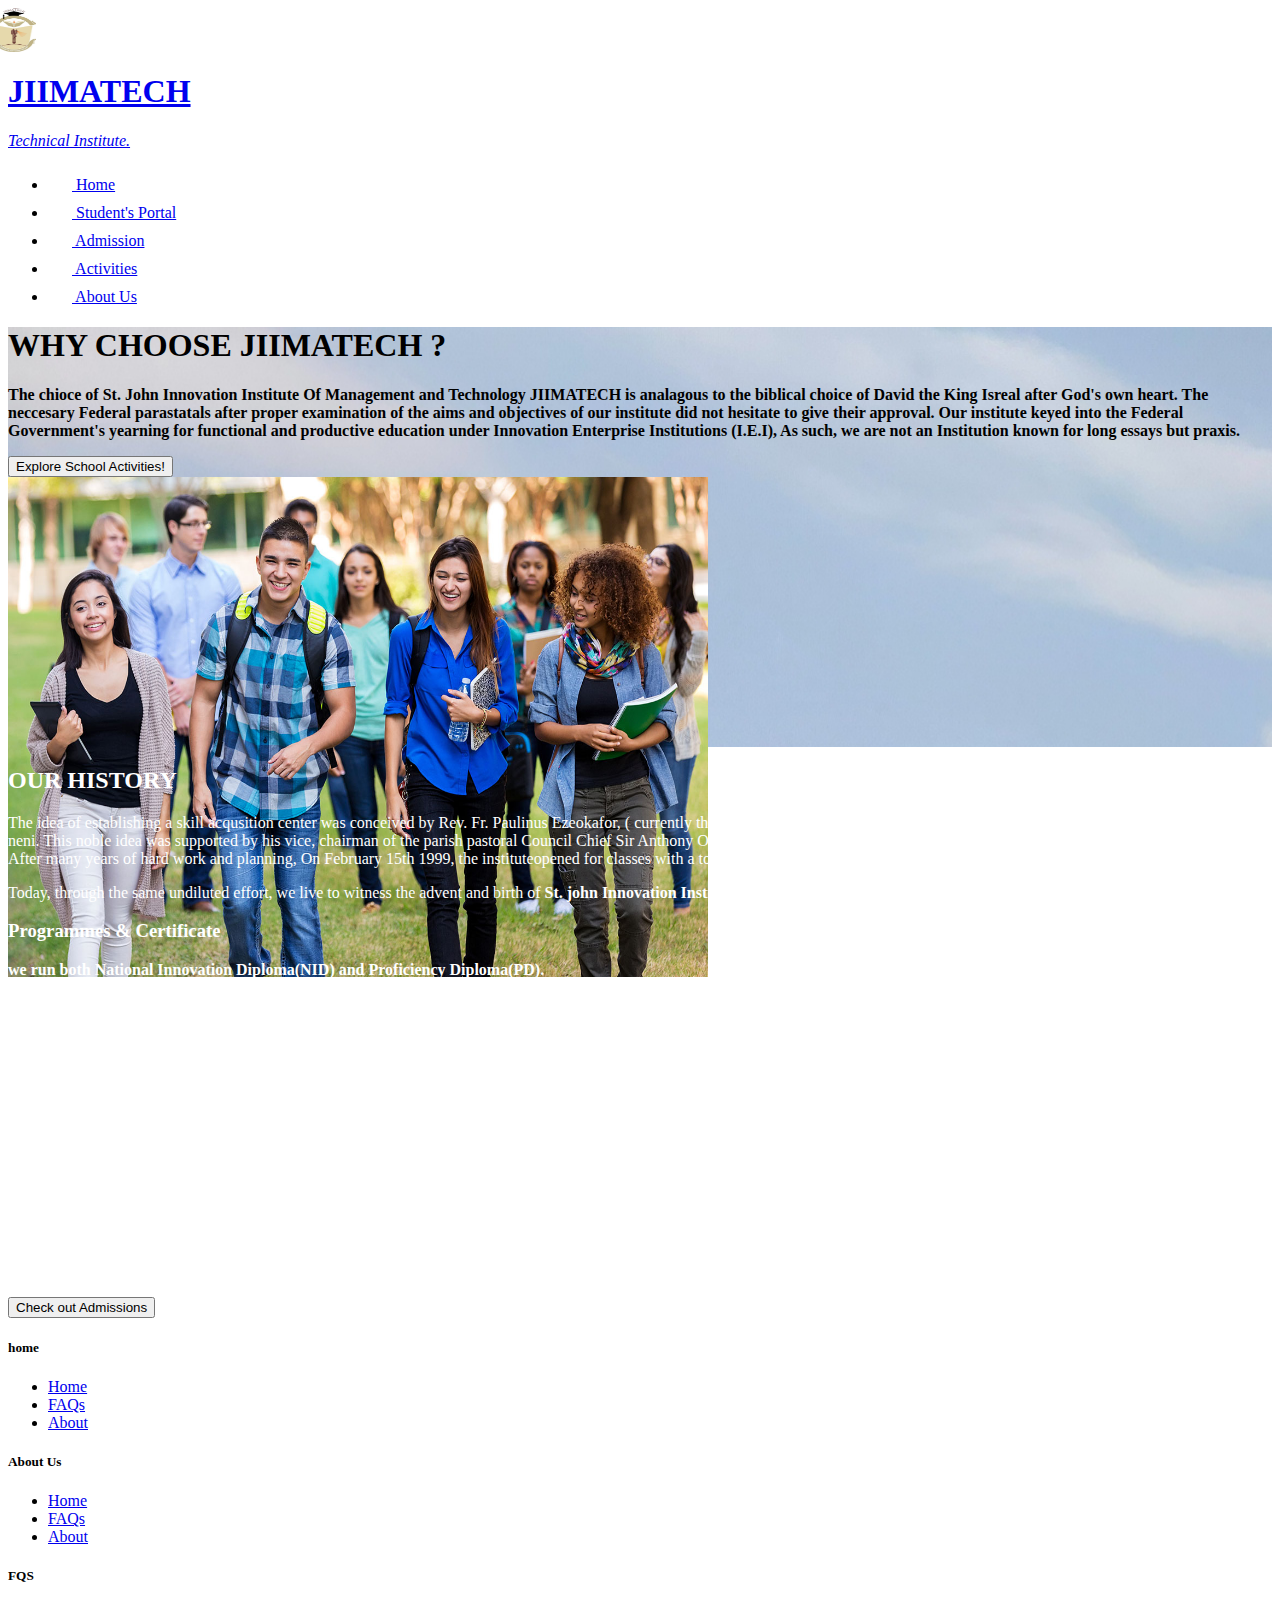
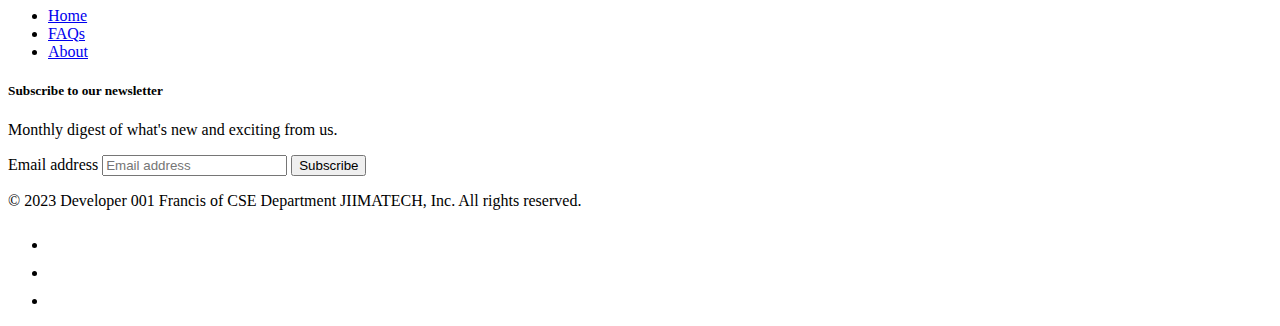
<file: about.html>
<html lang="en">
<head>
    <meta charset="UTF-8">
    <meta name="viewport" content="width=device-width, initial-scale=1.0">
    <title>About Jiimatech</title>
    <link rel="icon" href="favicon.ico" type="image/x-icon">
    <link rel="stylesheet" href="CSS/about.css">
    <link href="https://cdn.jsdelivr.net/npm/bootstrap@5.3.0/dist/css/bootstrap.min.css" rel="stylesheet" 
    integrity="sha384-9ndCyUaIbzAi2FUVXJi0CjmCapSmO7SnpJef0486qhLnuZ2cdeRhO02iuK6FUUVM" crossorigin="anonymous">
</head>
<body>
  
    <div class="px-3 py-2 text-bg-dark border-bottom">
        <div class="container">
          <div class="d-flex flex-wrap align-items-center justify-content-center justify-content-lg-start">
            <a href="/" class="d-flex align-items-center my-2 my-lg-0 me-lg-auto text-white text-decoration-none">
              <!-- <svg class="bi me-2" width="40" height="32" role="img" aria-label="Bootstrap"><use xlink:href="#bootstrap"></use></svg> -->
              <img src="img/logoJ.jpg" alt="" width="44" height="44" id="logo">
              <h1>JIIMATECH</h1> <i><p>Technical Institute.</p></i>
            </a>
    
            <ul class="nav col-12 col-lg-auto my-2 justify-content-center my-md-0 text-small">
              <li>
                <a href="index.html" class="nav-link text-white">
                  <svg class="bi d-block mx-auto mb-1" width="24" height="24"><use xlink:href="#home"></use></svg>
                  Home
                </a>
              </li>
             
              <li>
                <a href="stdportal.html" class="nav-link text-white">
                  <svg class="bi d-block mx-auto mb-1" width="24" height="24"><use xlink:href="#table"></use></svg>
                  Student's Portal
                </a>
              </li>
              <li>
                <a href="admission.html" class="nav-link text-white">
                  <svg class="bi d-block mx-auto mb-1" width="24" height="24"><use xlink:href="#grid"></use></svg>
                  Admission
                </a>
              </li>
              <li>
                <a href="activitis.html" class="nav-link text-white">
                  <svg class="bi d-block mx-auto mb-1" width="24" height="24"><use xlink:href="#people-circle"></use></svg>
                  Activities
                </a>
              </li>
              <li>
                  <a href="about.html" class="nav-link text-white">
                    <svg class="bi d-block mx-auto mb-1" width="24" height="24"><use xlink:href="#people-circle"></use></svg>
                    About Us
                  </a>
                </li>
            </ul>
          </div>
        </div>
      </div>
      <div class="why">
        <div class="px-4 pt-5 my-5 text-center border-bottom">
          <h1 class="display-4 fw-bold text-body-emphasis">WHY CHOOSE JIIMATECH ?</h1>
          <div class="col-lg-6 mx-auto">
            <p class="lead mb-4"> <b>The chioce of St. John Innovation Institute Of Management and Technology JIIMATECH is analagous 
              to the biblical choice of David the King Isreal after God's own heart. The neccesary Federal parastatals after proper 
              examination of the aims and objectives of our institute did not hesitate to give their approval. Our institute keyed 
              into the Federal Government's yearning for functional and productive education under Innovation Enterprise Institutions (I.E.I),
              As such, we are not an Institution known for long essays but praxis.</b> 
          </p>
            <div class="d-grid gap-2 d-sm-flex justify-content-sm-center mb-5">
              <a href="activitis.html"><button type="button" class="btn btn-primary btn-lg px-4 me-sm-3">Explore School Activities!</button></a>
          </div>
          </div>
          <div class="overflow-hidden" style="max-height: 30vh;">
            <div class="container px-5">
              <img src="img/students.jpg" alt="jiimatech image" width="700" height="500" loading="lazy">
            </div>
          </div>
        </div>  
      </div>
      
      <div class="hist">
        <div class="px-4 pt-5 my-5 text-center border-bottom">
          <h2 class="display-4 fw-bold text-body-white">OUR HISTORY</h2>
              <p class="lead mb-4">The idea of establishing a skill acqusition center was conceived by Rev. Fr. Paulinus Ezeokafor, (
                currently the catholic bishop of Awka Diocese) then the parish Priest of St. John's catholic church neni. This noble 
                idea was supported by his vice, chairman of the parish pastoral Council Chief Sir Anthony Obiagbaoso Enukeme(KSJ), and 
                the entire parish pastoral council. <br>
                After many years of hard work and planning, On February 15th 1999, the instituteopened for classes with a total number of (96)
                student's and (6) teachers as pioner instructors. <p>
                  Today, through the same undiluted effort, we live to witness the advent and birth of <strong>St. john Innovation Institute Of
                    Management and Technology, (JIIMATECH). To God be the Glory.
                  </strong>
                </p>
              </p> 
          </div>  
      </div>
      
      <div class="pro">
        <div class="px-4 pt-5 my-5 text-center border-bottom">
          <h3 class="display-4 fw-bold text-body-white">Programmes & Certificate</h3>
              <p class="lead mb-4">
                <strong>we run both National Innovation Diploma(NID) and Proficiency Diploma(PD).</strong><br>
                <ul>
                 <h2><strong>OUR Programmes</strong></h2> 
                  <strong>
                    <li>Computer Software Engineering Departmen. (CSE)</li>
                    <li>Hospitality, Tourism & Cathering Services (HTS)</li>
                    <li>Fashion Design Merchandise (FDM)</li>
                    <li>Cosmetology & Beauty Therapy</li>
                  </strong>
                </ul>
              </p>
        </div>
      </div>
     
      <div class="admin">
        <div class="px-4 pt-5 my-5 text-center border-bottom">
          <h2 class="display-4 fw-bold text-body-white">ADMISSIONS</h2>
              <p class="lead mb-4">
                <div class="container my-5">
                  <div class="position-relative p-5 text-center text-muted bg-body ">
                    <h1 class="text-body-emphasis">Apply For Admission!!</h1>
                    <p class="col-lg-6 mx-auto mb-4">
                     <strong>Admissions into an of our programmes National Innovation Diploma(NID) or Proficiency Diploma(PD) is Open to any Lover
                      of knowledge, Innovation and self development. Click "check out Admissions" for more information.</strong> 
                    </p>
                   <a href="admission.html"><button class="btn btn-primary px-5 mb-5" type="button">
                    Check out Admissions
                  </button></a> 
                  </div>
                </div>
              </p>
        </div>
      </div>
     
      <div class="ftt">
        <div class="container">
          <footer class="py-5">
            <div class="row">
              <div class="col-6 col-md-2 mb-3">
                <h5>home</h5>
                <ul class="nav flex-column">
                  <li class="nav-item mb-2"><a href="#" class="nav-link p-0 text-body-secondary">Home</a></li>
                  <li class="nav-item mb-2"><a href="#" class="nav-link p-0 text-body-secondary">FAQs</a></li>
                  <li class="nav-item mb-2"><a href="#" class="nav-link p-0 text-body-secondary">About</a></li>
                </ul>
              </div>
        
              <div class="col-6 col-md-2 mb-3">
                <h5>About Us</h5>
                <ul class="nav flex-column">
                  <li class="nav-item mb-2"><a href="#" class="nav-link p-0 text-body-secondary">Home</a></li>
                  <li class="nav-item mb-2"><a href="#" class="nav-link p-0 text-body-secondary">FAQs</a></li>
                  <li class="nav-item mb-2"><a href="#" class="nav-link p-0 text-body-secondary">About</a></li>
                </ul>
              </div>
        
              <div class="col-6 col-md-2 mb-3">
                <h5>FQS</h5>
                <ul class="nav flex-column">
                  <li class="nav-item mb-2"><a href="#" class="nav-link p-0 text-body-secondary">Home</a></li>
                  <li class="nav-item mb-2"><a href="#" class="nav-link p-0 text-body-secondary">FAQs</a></li>
                  <li class="nav-item mb-2"><a href="#" class="nav-link p-0 text-body-secondary">About</a></li>
                </ul>
              </div>
        
              <div class="col-md-5 offset-md-1 mb-3">
                <form>
                  <h5>Subscribe to our newsletter</h5>
                  <p>Monthly digest of what's new and exciting from us.</p>
                  <div class="d-flex flex-column flex-sm-row w-100 gap-2">
                    <label for="newsletter1" class="visually-hidden">Email address</label>
                    <input id="newsletter1" type="text" class="form-control" placeholder="Email address">
                    <button class="btn btn-primary" type="button">Subscribe</button>
                  </div>
                </form>
              </div>
            </div>
        
            <div class="d-flex flex-column flex-sm-row justify-content-between py-4 my-4 border-top">
              <p>© 2023 Developer 001 Francis of CSE Department JIIMATECH, Inc. All rights reserved.</p>
              <ul class="list-unstyled d-flex">
                <li class="ms-3"><a class="link-body-emphasis" href="#"><svg class="bi" width="24" height="24"><use xlink:href="#twitter"></use></svg></a></li>
                <li class="ms-3"><a class="link-body-emphasis" href="#"><svg class="bi" width="24" height="24"><use xlink:href="#instagram"></use></svg></a></li>
                <li class="ms-3"><a class="link-body-emphasis" href="#"><svg class="bi" width="24" height="24"><use xlink:href="#facebook"></use></svg></a></li>
              </ul>
            </div>
          </footer>
        </div>  
      </div>
    <script src="https://cdn.jsdelivr.net/npm/bootstrap@5.3.0/dist/js/bootstrap.bundle.min.js" 
      integrity="sha384-geWF76RCwLtnZ8qwWowPQNguL3RmwHVBC9FhGdlKrxdiJJigb/j/68SIy3Te4Bkz" crossorigin="anonymous"></script>
</body>
</html>
</file>
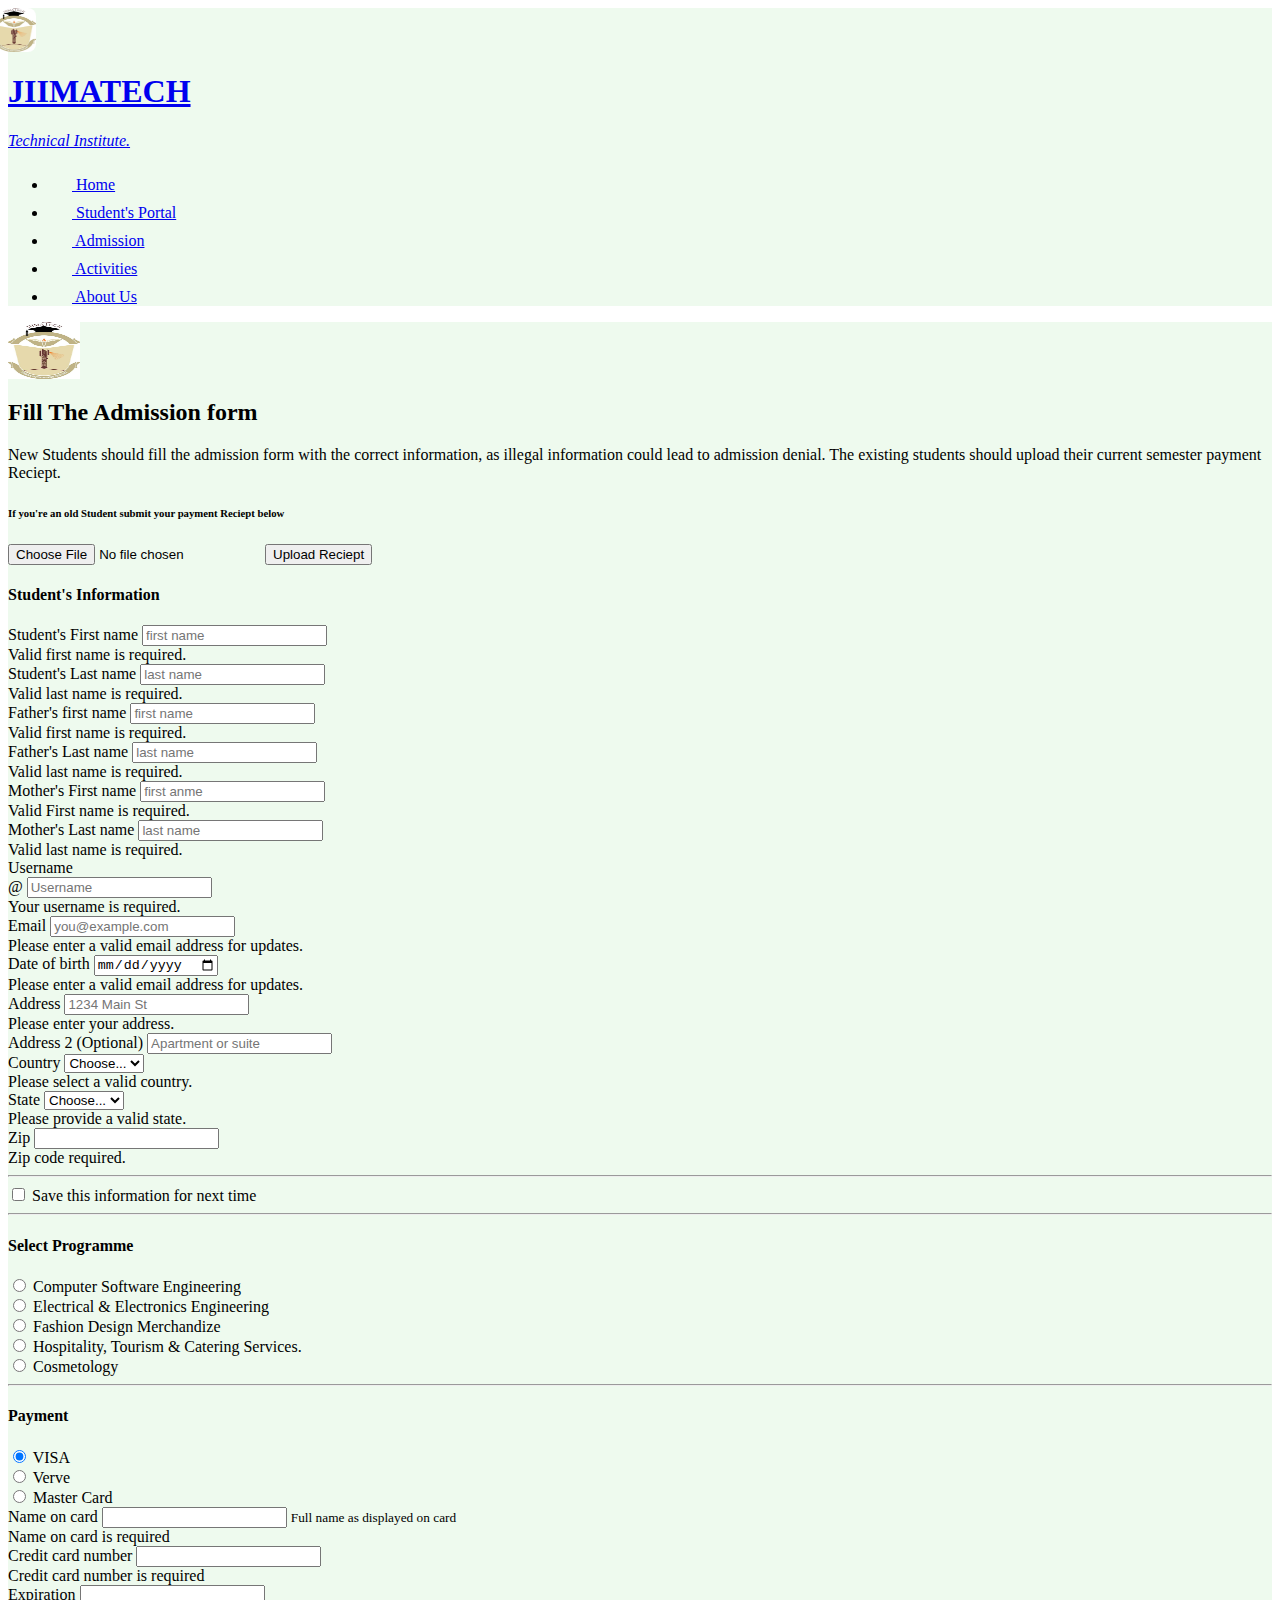
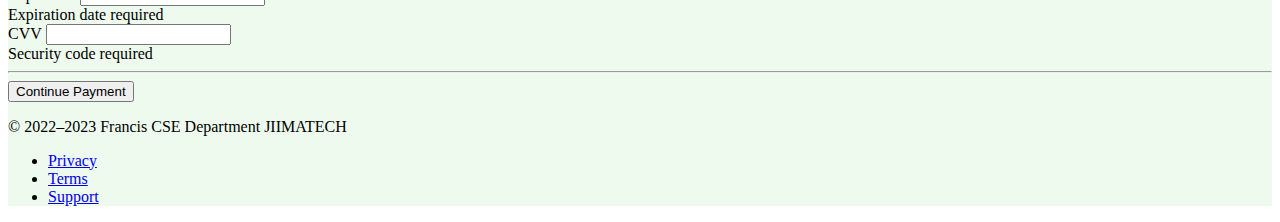
<file: admission.html>
<html lang="en">
<head>
    <meta charset="UTF-8">
    <meta name="viewport" content="width=device-width, initial-scale=1.0">
    <title>Admission</title>
    <link rel="icon" href="favicon.ico" type="image/x-icon">
    <link rel="stylesheet" href="CSS/admission.css">
    <link href="https://cdn.jsdelivr.net/npm/bootstrap@5.3.0/dist/css/bootstrap.min.css" rel="stylesheet" 
    integrity="sha384-9ndCyUaIbzAi2FUVXJi0CjmCapSmO7SnpJef0486qhLnuZ2cdeRhO02iuK6FUUVM" crossorigin="anonymous">
</head>
<body>
    <div class="px-3 py-2 text-bg-dark border-bottom">
        <div class="container">
          <div class="d-flex flex-wrap align-items-center justify-content-center justify-content-lg-start">
            <a href="/" class="d-flex align-items-center my-2 my-lg-0 me-lg-auto text-white text-decoration-none">
              <!-- <svg class="bi me-2" width="40" height="32" role="img" aria-label="Bootstrap"><use xlink:href="#bootstrap"></use></svg> -->
              <img src="img/logoJ.jpg" alt="" width="44" height="44" id="logo">
              <h1>JIIMATECH</h1> <i><p>Technical Institute.</p></i>
            </a>
  
            <ul class="nav col-12 col-lg-auto my-2 justify-content-center my-md-0 text-small">
              <li>
                <a href="index.html" class="nav-link text-white">
                  <svg class="bi d-block mx-auto mb-1" width="24" height="24"><use xlink:href="#home"></use></svg>
                  Home
                </a>
              </li>
             
              <li>
                <a href="stdportal.html" class="nav-link text-white">
                  <svg class="bi d-block mx-auto mb-1" width="24" height="24"><use xlink:href="#table"></use></svg>
                  Student's Portal
                </a>
              </li>
              <li>
                <a href="admission.html" class="nav-link text-white">
                  <svg class="bi d-block mx-auto mb-1" width="24" height="24"><use xlink:href="#grid"></use></svg>
                  Admission
                </a>
              </li>
              <li>
                <a href="activitis.html" class="nav-link text-white">
                  <svg class="bi d-block mx-auto mb-1" width="24" height="24"><use xlink:href="#people-circle"></use></svg>
                  Activities
                </a>
              </li>
              <li>
                  <a href="about.html" class="nav-link text-white">
                    <svg class="bi d-block mx-auto mb-1" width="24" height="24"><use xlink:href="#people-circle"></use></svg>
                    About Us
                  </a>
                </li>
            </ul>
          </div>
        </div>
      </div>
     <div class="container">
        <main>
          <div class="py-5 text-center">
            <img class="d-block mx-auto mb-4" src="img/logoJ.jpg" alt="" width="72" height="57">
            <h2>Fill The Admission form</h2>
            <p class="lead">New Students should fill the admission form with the correct information, as illegal information
              could lead to admission denial. The existing students should upload their current semester payment Reciept.</p>
          </div>
          
      
          <div class="mydiv">
            <div class="col-md-5 col-lg-4 order-md-last">
              <h6 class="d-flex justify-content-between align-items-center mb-3">
                <span class="text-dark">If you're an old Student submit your payment Reciept below</span>
              </h6>
                    
              <form class="card p-2">
                <div class="input-group">
                  <input type="file" class="form-control" placeholder="Upload Reciept">
                  <button type="submit" class="btn btn-secondary">Upload Reciept</button>
                </div>
              </form>
            </div>
            <div class="col-md-7 col-lg-8">
              <h4 class="mb-3">Student's Information</h4>
              <form class="needs-validation" novalidate="">
                <div class="row g-3">
                  <div class="col-sm-6">
                    <label for="firstName" class="form-label">Student's First name</label>
                    <input type="text" class="form-control" id="firstName" placeholder="first name" value="" required="">
                    <div class="invalid-feedback">
                      Valid first name is required.
                    </div>
                  </div>
      
                  <div class="col-sm-6">
                    <label for="lastName" class="form-label">Student's Last name</label>
                    <input type="text" class="form-control" id="lastName" placeholder="last name" value="" required="">
                    <div class="invalid-feedback">
                      Valid last name is required.
                    </div>
                  </div>

                  <div class="col-sm-6">
                    <label for="lastName" class="form-label">Father's first name</label>
                    <input type="text" class="form-control" id="lastName" placeholder="first name" value="" required="">
                    <div class="invalid-feedback">
                      Valid first name is required.
                    </div>
                  </div>
                  
                  <div class="col-sm-6">
                    <label for="lastName" class="form-label">Father's Last name</label>
                    <input type="text" class="form-control" id="lastName" placeholder="last name" value="" required="">
                    <div class="invalid-feedback">
                      Valid last name is required.
                    </div>
                  </div>
                  
                  <div class="col-sm-6">
                    <label for="lastName" class="form-label">Mother's First name</label>
                    <input type="text" class="form-control" id="lastName" placeholder="first anme" value="" required="">
                    <div class="invalid-feedback">
                      Valid First name is required.
                    </div>
                  </div>

                  <div class="col-sm-6">
                    <label for="lastName" class="form-label">Mother's Last name</label>
                    <input type="text" class="form-control" id="lastName" placeholder="last name" value="" required="">
                    <div class="invalid-feedback">
                      Valid last name is required.
                    </div>
                  </div>

                  <div class="col-12">
                    <label for="username" class="form-label">Username</label>
                    <div class="input-group has-validation">
                      <span class="input-group-text">@</span>
                      <input type="text" class="form-control" id="username" placeholder="Username" required="">
                    <div class="invalid-feedback">
                        Your username is required.
                      </div>
                    </div>
                  </div>
      
                  <div class="col-12">
                    <label for="email" class="form-label">Email </label>
                    <input type="email" class="form-control" id="email" placeholder="you@example.com">
                    <div class="invalid-feedback">
                      Please enter a valid email address for updates.
                    </div>
                  </div>
                  
                  <div class="col-12">
                    <label for="email" class="form-label">Date of birth</label>
                    <input type="date" class="form-control" id="date" placeholder="">
                    <div class="invalid-feedback">
                      Please enter a valid email address for updates.
                    </div>
                  </div>

                 <div class="col-12">
                    <label for="address" class="form-label">Address</label>
                    <input type="text" class="form-control" id="address" placeholder="1234 Main St" required="">
                    <div class="invalid-feedback">
                      Please enter your address.
                    </div>
                  </div>
      
                  <div class="col-12">
                    <label for="address2" class="form-label">Address 2 <span class="text-body-secondary">(Optional)</span></label>
                    <input type="text" class="form-control" id="address2" placeholder="Apartment or suite">
                  </div>
      
                  <div class="col-md-5">
                    <label for="country" class="form-label">Country</label>
                    <select class="form-select" id="country" required="">
                      <option value="">Choose...</option>
                      <option>Nigeria</option>
                    </select>
                    <div class="invalid-feedback">
                      Please select a valid country.
                    </div>
                  </div>
      
                  <div class="col-md-4">
                    <label for="state" class="form-label">State</label>
                    <select class="form-select" id="state" required="">
                      <option value="">Choose...</option>
                      <option>Anambra</option>
                    </select>
                    <div class="invalid-feedback">
                      Please provide a valid state.
                    </div>
                  </div>
      
                  <div class="col-md-3">
                    <label for="zip" class="form-label">Zip</label>
                    <input type="text" class="form-control" id="zip" placeholder="" required="">
                    <div class="invalid-feedback">
                      Zip code required.
                    </div>
                  </div>
                </div>
      
                <hr class="my-4">
                            
                <div class="form-check">
                  <input type="checkbox" class="form-check-input" id="save-info">
                  <label class="form-check-label" for="save-info">Save this information for next time</label>
                </div>
      
                <hr class="my-4">
      
                <h4 class="mb-3">Select Programme</h4>
      
                <div class="my-3">
                  <div class="form-check">
                    <input id="credit" name="paymentMethod" type="radio" class="form-check-input" checked="" required="">
                    <label class="form-check-label" for="credit">Computer Software Engineering</label>
                  </div>
                  <div class="form-check">
                    <input id="debit" name="paymentMethod" type="radio" class="form-check-input" required="">
                    <label class="form-check-label" for="debit">Electrical & Electronics Engineering</label>
                  </div>
                  <div class="form-check">
                    <input id="paypal" name="paymentMethod" type="radio" class="form-check-input" required="">
                    <label class="form-check-label" for="paypal">Fashion Design Merchandize</label>
                  </div>
                  <div class="form-check">
                    <input id="paypal" name="paymentMethod" type="radio" class="form-check-input" required="">
                    <label class="form-check-label" for="paypal">Hospitality, Tourism & Catering Services.</label>
                  </div>
                  <div class="form-check">
                    <input id="paypal" name="paymentMethod" type="radio" class="form-check-input" required="">
                    <label class="form-check-label" for="paypal">Cosmetology</label>
                  </div>
                </div>
                <hr class="my-4">
      
                <h4 class="mb-3">Payment</h4>
      
                <div class="my-3">
                  <div class="form-check">
                    <input id="credit" name="paymentMethod" type="radio" class="form-check-input" checked="" required="">
                    <label class="form-check-label" for="credit">VISA</label>
                  </div>
                  <div class="form-check">
                    <input id="debit" name="paymentMethod" type="radio" class="form-check-input" required="">
                    <label class="form-check-label" for="debit">Verve</label>
                  </div>
                  <div class="form-check">
                    <input id="paypal" name="paymentMethod" type="radio" class="form-check-input" required="">
                    <label class="form-check-label" for="paypal">Master Card</label>
                  </div>
                </div>
      
                <div class="row gy-3">
                  <div class="col-md-6">
                    <label for="cc-name" class="form-label">Name on card</label>
                    <input type="text" class="form-control" id="cc-name" placeholder="" required="">
                    <small class="text-body-secondary">Full name as displayed on card</small>
                    <div class="invalid-feedback">
                      Name on card is required
                    </div>
                  </div>
      
                  <div class="col-md-6">
                    <label for="cc-number" class="form-label">Credit card number</label>
                    <input type="text" class="form-control" id="cc-number" placeholder="" required="">
                    <div class="invalid-feedback">
                      Credit card number is required
                    </div>
                  </div>
      
                  <div class="col-md-3">
                    <label for="cc-expiration" class="form-label">Expiration</label>
                    <input type="text" class="form-control" id="cc-expiration" placeholder="" required="">
                    <div class="invalid-feedback">
                      Expiration date required
                    </div>
                  </div>
      
                  <div class="col-md-3">
                    <label for="cc-cvv" class="form-label">CVV</label>
                    <input type="text" class="form-control" id="cc-cvv" placeholder="" required="">
                    <div class="invalid-feedback">
                      Security code required
                    </div>
                  </div>
                </div>
      
                <hr class="my-4">
      
                <button class="w-100 btn btn-primary btn-lg" type="submit">Continue Payment</button>
              </form>
            </div>
          </div>
        </main>
      
        <footer class="my-5 pt-5 text-body-secondary text-center text-small">
          <p class="mb-1">© 2022–2023 Francis CSE Department JIIMATECH</p>
          <ul class="list-inline">
            <li class="list-inline-item"><a href="#">Privacy</a></li>
            <li class="list-inline-item"><a href="#">Terms</a></li>
            <li class="list-inline-item"><a href="#">Support</a></li>
          </ul>
        </footer>
      </div>
          </div>
            
      <script src="https://cdn.jsdelivr.net/npm/bootstrap@5.3.0/dist/js/bootstrap.bundle.min.js" 
      integrity="sha384-geWF76RCwLtnZ8qwWowPQNguL3RmwHVBC9FhGdlKrxdiJJigb/j/68SIy3Te4Bkz" crossorigin="anonymous"></script>
</body>
</html>
</file>
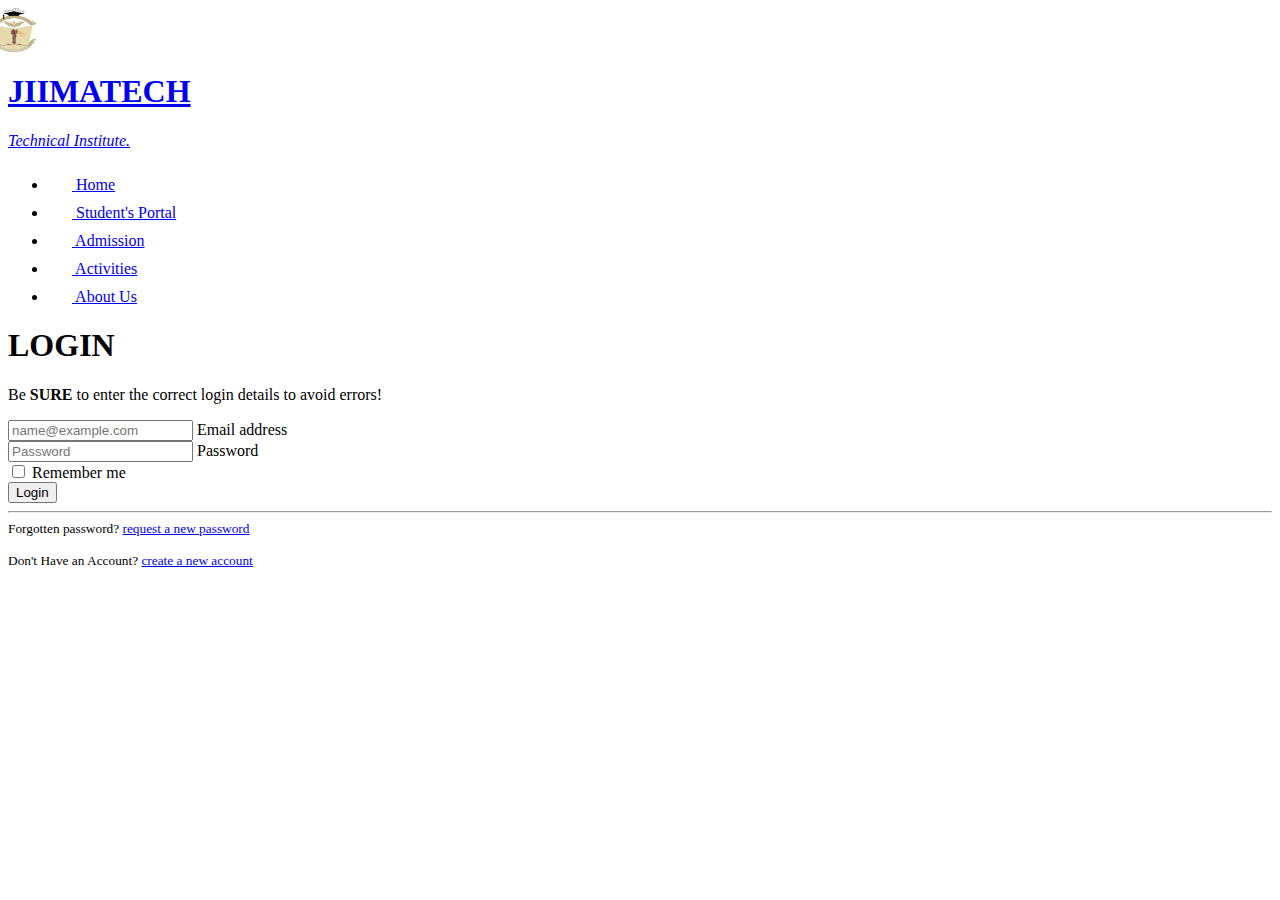
<file: login.html>
<html lang="en">
<head>
    <meta charset="UTF-8">
    <meta name="viewport" content="width=device-width, initial-scale=1.0">
    <title>Jimatech login</title>
    <link rel="icon" href="img/favicon.ico" type="image/x-icon">
    <link rel="stylesheet" href="CSS/login.css">
    <link href="https://cdn.jsdelivr.net/npm/bootstrap@5.3.0/dist/css/bootstrap.min.css" rel="stylesheet" 
    integrity="sha384-9ndCyUaIbzAi2FUVXJi0CjmCapSmO7SnpJef0486qhLnuZ2cdeRhO02iuK6FUUVM" crossorigin="anonymous">
</head>
<body>
  <div class="px-3 py-2 text-bg-dark border-bottom">
    <div class="container">
      <div class="d-flex flex-wrap align-items-center justify-content-center justify-content-lg-start">
        <a href="/" class="d-flex align-items-center my-2 my-lg-0 me-lg-auto text-white text-decoration-none">
          <!-- <svg class="bi me-2" width="40" height="32" role="img" aria-label="Bootstrap"><use xlink:href="#bootstrap"></use></svg> -->
          <img src="img/logoJ.jpg" alt="" width="44" height="44" id="logo">
          <h1>JIIMATECH</h1> <i><p>Technical Institute.</p></i>
        </a>

        <ul class="nav col-12 col-lg-auto my-2 justify-content-center my-md-0 text-small">
          <li>
            <a href="index.html" class="nav-link text-secondary">
              <svg class="bi d-block mx-auto mb-1" width="24" height="24"><use xlink:href="#home"></use></svg>
              Home
            </a>
          </li>
          
          <li>
            <a href="#" class="nav-link text-white">
              <svg class="bi d-block mx-auto mb-1" width="24" height="24"><use xlink:href="#table"></use></svg>
              Student's Portal
            </a>
          </li>
          <li>
            <a href="#" class="nav-link text-white">
              <svg class="bi d-block mx-auto mb-1" width="24" height="24"><use xlink:href="#grid"></use></svg>
              Admission
            </a>
          </li>
          <li>
            <a href="#" class="nav-link text-white">
              <svg class="bi d-block mx-auto mb-1" width="24" height="24"><use xlink:href="#people-circle"></use></svg>
              Activities
            </a>
          </li>
          <li>
              <a href="about.html" class="nav-link text-white">
                <svg class="bi d-block mx-auto mb-1" width="24" height="24"><use xlink:href="#people-circle"></use></svg>
                About Us
              </a>
            </li>
        </ul>
      </div>
    </div>
  </div>
    <div class="container col-xl-10 col-xxl-8 px-4 py-5">
        <div class="row align-items-center g-lg-5 py-5">
          <div class="col-lg-7 text-center text-lg-start">
            <h1 class="display-4 fw-bold lh-1 text-body-emphasis mb-3">LOGIN</h1>
            <p class="col-lg-10 fs-4">Be <b>SURE</b> to enter the correct login details to avoid errors!</p>
          </div>
          <div class="col-md-10 mx-auto col-lg-5">
            <form class="p-4 p-md-5 border rounded-3 bg-body-tertiary">
              <div class="form-floating mb-3">
                <input type="email" class="form-control" id="useremail" placeholder="name@example.com">
                <label for="floatingInput">Email address</label>
              </div>
              <div class="form-floating mb-3">
                <input type="password" class="form-control" id="userpass" placeholder="Password">
                <label for="floatingPassword">Password</label>
              </div>
              <div class="checkbox mb-3">
                <label>
                  <input type="checkbox" value="remember-me"> Remember me
                </label>
              </div>
              <button class="w-100 btn btn-lg btn-primary" type="submit" id="btnn">Login</button>
              <hr class="my-4">
              <small class="text-body-secondary">Forgotten password? <a href="#">request a new password</a></small> <br>
              <p>
                <small class="text-body-secondary">Don't Have an Account? <a href="sign.html">create a new account</a></small>
              </p>
              
            </form>
          </div>
        </div>
      </div>
      <script src="https://cdn.jsdelivr.net/npm/bootstrap@5.3.0/dist/js/bootstrap.bundle.min.js" 
      integrity="sha384-geWF76RCwLtnZ8qwWowPQNguL3RmwHVBC9FhGdlKrxdiJJigb/j/68SIy3Te4Bkz" crossorigin="anonymous"></script>
    <script src="login.js"></script>
</body>
</html>
</file>
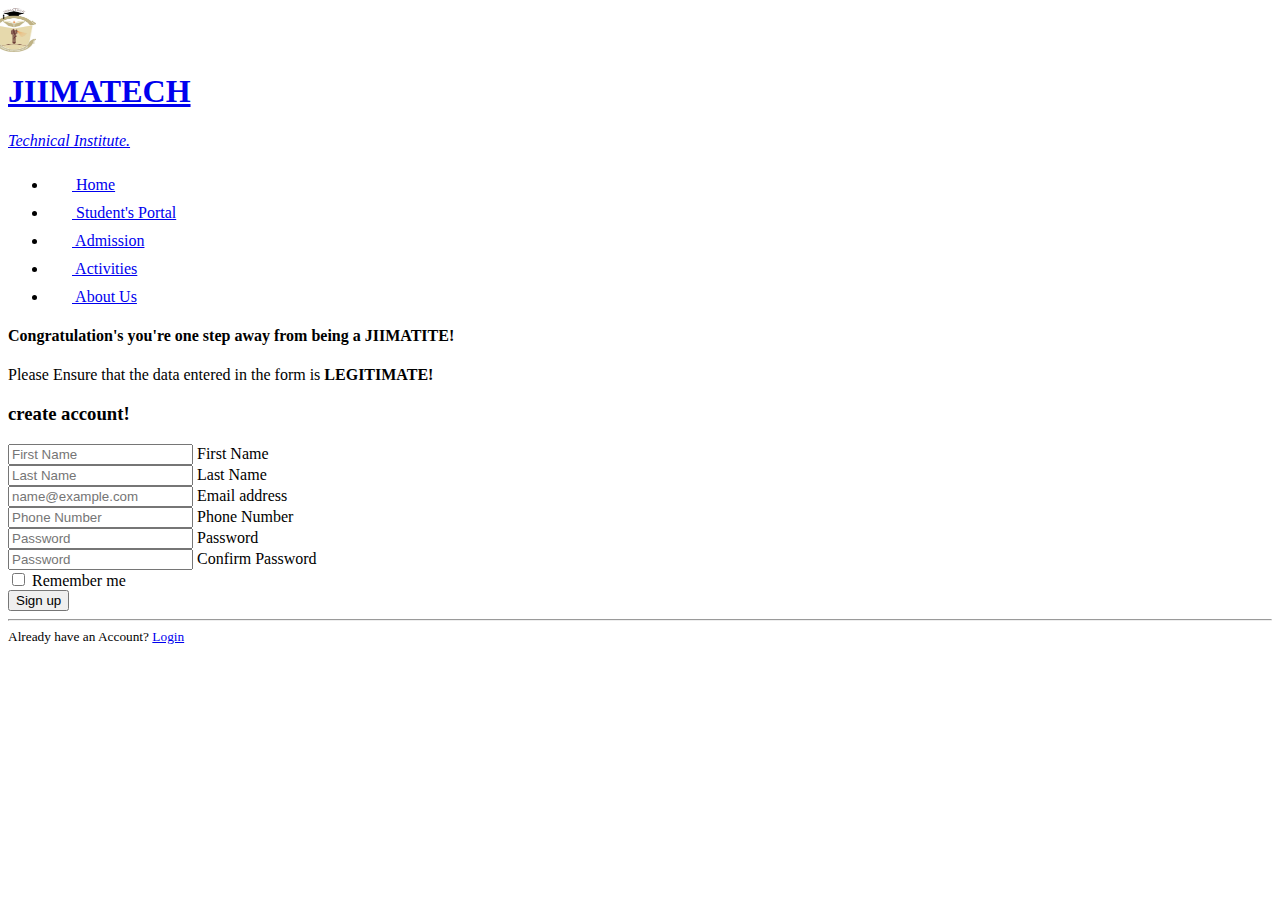
<file: sign.html>
<html lang="en">
<head>
    <meta charset="UTF-8">
    <meta name="viewport" content="width=device-width, initial-scale=1.0">
    <title>Create an account</title>
    <link rel="icon" href="img/favicon.ico" type="image/x-icon">
    <link rel="stylesheet" href="CSS/sign.css">
    <link href="https://cdn.jsdelivr.net/npm/bootstrap@5.3.0/dist/css/bootstrap.min.css" rel="stylesheet" 
    integrity="sha384-9ndCyUaIbzAi2FUVXJi0CjmCapSmO7SnpJef0486qhLnuZ2cdeRhO02iuK6FUUVM" crossorigin="anonymous">
</head>
<body>
    <div class="px-3 py-2 text-bg-dark border-bottom">
        <div class="container">
          <div class="d-flex flex-wrap align-items-center justify-content-center justify-content-lg-start">
            <a href="/" class="d-flex align-items-center my-2 my-lg-0 me-lg-auto text-white text-decoration-none">
              <!-- <svg class="bi me-2" width="40" height="32" role="img" aria-label="Bootstrap"><use xlink:href="#bootstrap"></use></svg> -->
              <img src="img/logoJ.jpg" alt="" width="44" height="44" id="logo">
              <h1>JIIMATECH</h1> <i><p>Technical Institute.</p></i>
            </a>
    
            <ul class="nav col-12 col-lg-auto my-2 justify-content-center my-md-0 text-small">
              <li>
                <a href="index.html" class="nav-link text-secondary">
                  <svg class="bi d-block mx-auto mb-1" width="24" height="24"><use xlink:href="#home"></use></svg>
                  Home
                </a>
              </li>
             
              <li>
                <a href="#" class="nav-link text-white">
                  <svg class="bi d-block mx-auto mb-1" width="24" height="24"><use xlink:href="#table"></use></svg>
                  Student's Portal
                </a>
              </li>
              <li>
                <a href="#" class="nav-link text-white">
                  <svg class="bi d-block mx-auto mb-1" width="24" height="24"><use xlink:href="#grid"></use></svg>
                  Admission
                </a>
              </li>
              <li>
                <a href="#" class="nav-link text-white">
                  <svg class="bi d-block mx-auto mb-1" width="24" height="24"><use xlink:href="#people-circle"></use></svg>
                  Activities
                </a>
              </li>
              <li>
                  <a href="about.html" class="nav-link text-white">
                    <svg class="bi d-block mx-auto mb-1" width="24" height="24"><use xlink:href="#people-circle"></use></svg>
                    About Us
                  </a>
                </li>
            </ul>
          </div>
        </div>
      </div>
      <div class="container col-xl-10 col-xxl-8 px-4 py-5">
        <div class="row align-items-center g-lg-5 py-5">
          <div class="col-lg-7 text-center text-lg-start">
            <h4 class="display-4 fw-bold lh-1 text-body-emphasis mb-3">Congratulation's you're one step away from being a JIIMATITE!</h4>
            <p class="col-lg-10 fs-4">Please Ensure that the data entered in the form is <strong>LEGITIMATE!</strong> </p>
          </div>
          <div class="col-md-10 mx-auto col-lg-5">
            <form class="p-4 p-md-5 border rounded-3 bg-body-tertiary">
              <h3>create account!</h3>
              <div class="form-floating mb-3">
                <input type="text" class="form-control" id="firstname" placeholder="First Name">
                <label for="floatingPassword">First Name</label>
              </div>
              <div class="form-floating mb-3">
                <input type="text" class="form-control" id="Lastname" placeholder="Last Name">
                <label for="floatingPassword">Last Name</label>
              </div>
              <div class="form-floating mb-3">
                <input type="email" class="form-control" id="email" placeholder="name@example.com">
                <label for="floatingInput">Email address</label>
              </div>
              <div class="form-floating mb-3">
                <input type="tel" class="form-control" id="phone" placeholder="Phone Number">
                <label for="floatingPassword">Phone Number</label>
              </div>
              <div class="form-floating mb-3">
                <input type="password" class="form-control" id="Pass" placeholder="Password">
                <label for="floatingPassword">Password</label>
              </div>
              <div class="form-floating mb-3">
                <input type="password" class="form-control" id="floatingPassword" placeholder="Password">
                <label for="floatingPassword">Confirm Password</label>
              </div>
              <div class="checkbox mb-3">
                <label>
                  <input type="checkbox" value="remember-me"> Remember me
                </label>
              </div>
            <a href="index.html"><button class="w-100 btn btn-lg btn-primary" type="submit">Sign up</button></a>  
              <hr class="my-4">
              <small class="text-body-secondary">Already have an Account? <a href="login.html">Login</a></small>
            </form>
          </div>
        </div>
      </div>
      <script src="https://cdn.jsdelivr.net/npm/bootstrap@5.3.0/dist/js/bootstrap.bundle.min.js" 
      integrity="sha384-geWF76RCwLtnZ8qwWowPQNguL3RmwHVBC9FhGdlKrxdiJJigb/j/68SIy3Te4Bkz" crossorigin="anonymous"></script>
</body>
</html>
</file>
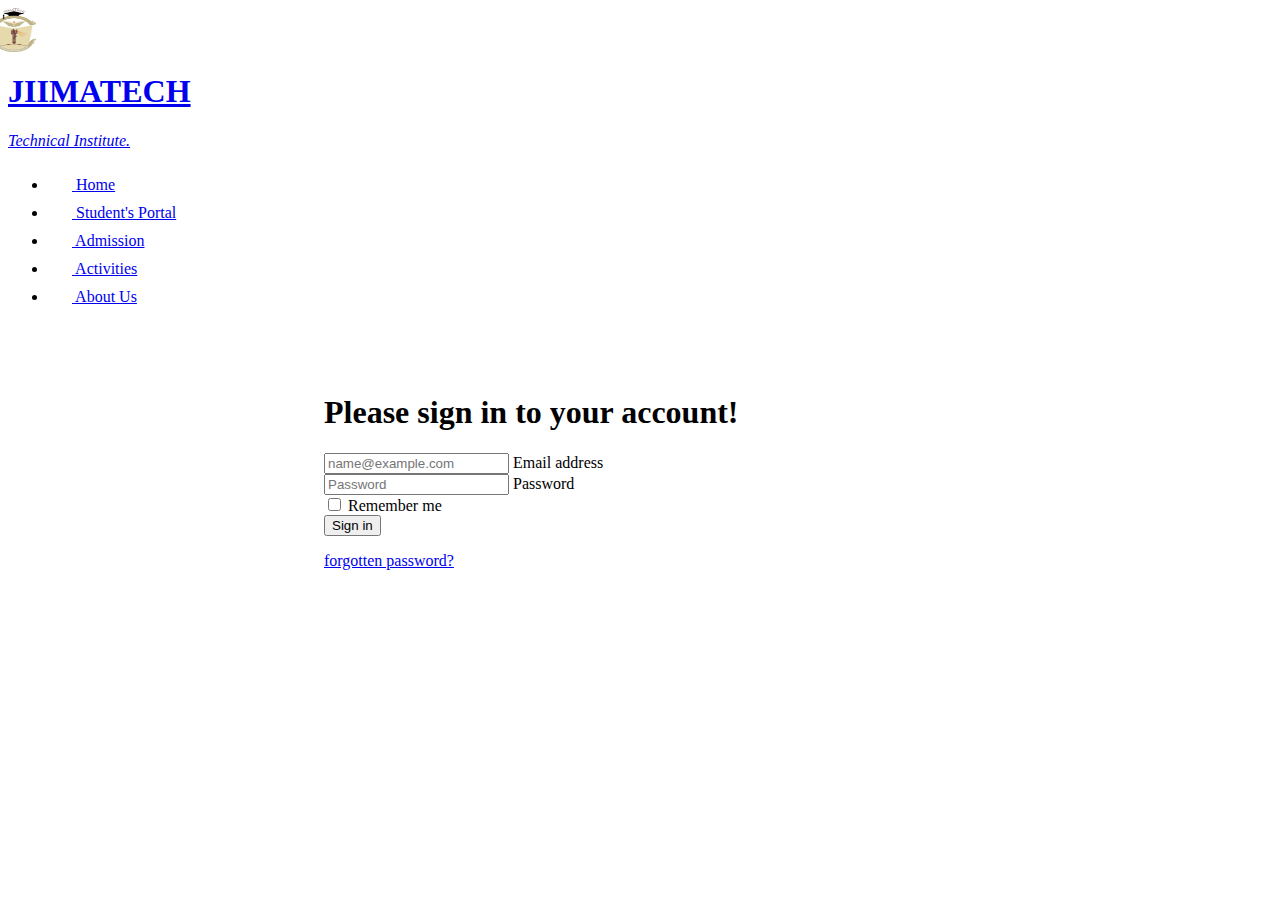
<file: stdportal.html>
<html lang="en">
<head>
    <meta charset="UTF-8">
    <meta name="viewport" content="width=device-width, initial-scale=1.0">
    <title>portal login</title>
    <link rel="icon" href="img/favicon.ico" type="image/x-icon">
    <link rel="stylesheet" href="CSS/std.css">
    <link href="https://cdn.jsdelivr.net/npm/bootstrap@5.3.0/dist/css/bootstrap.min.css" rel="stylesheet" 
    integrity="sha384-9ndCyUaIbzAi2FUVXJi0CjmCapSmO7SnpJef0486qhLnuZ2cdeRhO02iuK6FUUVM" crossorigin="anonymous">
</head>
<body>
    <div class="px-3 py-2 text-bg-dark border-bottom">
        <div class="container">
          <div class="d-flex flex-wrap align-items-center justify-content-center justify-content-lg-start">
            <a href="/" class="d-flex align-items-center my-2 my-lg-0 me-lg-auto text-white text-decoration-none">
              <!-- <svg class="bi me-2" width="40" height="32" role="img" aria-label="Bootstrap"><use xlink:href="#bootstrap"></use></svg> -->
              <img src="img/logoJ.jpg" alt="" width="44" height="44" id="logo">
              <h1>JIIMATECH</h1> <i><p>Technical Institute.</p></i>
            </a>
  
            <ul class="nav col-12 col-lg-auto my-2 justify-content-center my-md-0 text-small">
              <li>
                <a href="index.html" class="nav-link text-white">
                  <svg class="bi d-block mx-auto mb-1" width="24" height="24"><use xlink:href="#home"></use></svg>
                  Home
                </a>
              </li>
              
              <li>
                <a href="stdportal.html" class="nav-link text-white">
                  <svg class="bi d-block mx-auto mb-1" width="24" height="24"><use xlink:href="#table"></use></svg>
                  Student's Portal
                </a>
              </li>
              <li>
                <a href="admission.html" class="nav-link text-white">
                  <svg class="bi d-block mx-auto mb-1" width="24" height="24"><use xlink:href="#grid"></use></svg>
                  Admission
                </a>
              </li>
              <li>
                <a href="activitis.html" class="nav-link text-white">
                  <svg class="bi d-block mx-auto mb-1" width="24" height="24"><use xlink:href="#people-circle"></use></svg>
                  Activities
                </a>
              </li>
              <li>
                  <a href="about.html" class="nav-link text-white">
                    <svg class="bi d-block mx-auto mb-1" width="24" height="24"><use xlink:href="#people-circle"></use></svg>
                    About Us
                  </a>
                </li>
            </ul>
          </div>
        </div>
      </div>
      <div class="stddd">
        <form>
          <!--<img class="mb-4" src="/docs/5.3/assets/brand/bootstrap-logo.svg" alt="" width="72" height="57">-->
          <h1 class="h3 mb-3 fw-normal">Please sign in to your account!</h1>
      
          <div class="form-floating mb-3">
            <input type="email" class="form-control" id="floatingInput" placeholder="name@example.com">
            <label for="floatingInput">Email address</label>
          </div>
          <div class="form-floating mb-3">
            <input type="password" class="form-control" id="floatingPassword" placeholder="Password">
            <label for="floatingPassword">Password</label>
          </div>
      
          <div class="form-check text-start my-3">
            <input class="form-check-input" type="checkbox" value="remember-me" id="flexCheckDefault">
            <label class="form-check-label" for="flexCheckDefault">
              Remember me
            </label>
          </div>
          <a href="mainstd.html"><button class="btn btn-primary w-100 py-2" type="button">Sign in</button></a>
          <a href="#"><p class="mt-5 mb-3 text-body-secondary">forgotten password?</p></a>
        </form>
      </div>
     
      <script src="https://cdn.jsdelivr.net/npm/bootstrap@5.3.0/dist/js/bootstrap.bundle.min.js" 
      integrity="sha384-geWF76RCwLtnZ8qwWowPQNguL3RmwHVBC9FhGdlKrxdiJJigb/j/68SIy3Te4Bkz" crossorigin="anonymous"></script>
</body>
</html>
</file>
<file: CSS/about.css>
#logo {
    border-radius: 8px;
    position: relative;
    right: 16px;
    /* margin-left: 20px; */
}

.why {
    background-image: url('../img/complex2.jpg');
}
.hist{
    color: white;
    background-image: url('https://media.istockphoto.com/id/1393701993/photo/open-book-hardback-book-and-specs-on-dark-background-back-to-school-education-reading-copy.webp?b=1&s=170667a&w=0&k=20&c=7vEpqoUic8vU-TZW15DvIAUpMsrbDr4VVnO9agTbF0U=');
    
}
.pro {
    color: white;
    background-image: url('https://media.istockphoto.com/id/1628317504/photo/working-desk-with-diary-keyboard-coffee-cup-and-glasses-top-view-with-copy-space-for-your-text.jpg?s=612x612&w=0&k=20&c=PevOw8K6MJ3E3Jv8kVt1BMHRyN40Vah8a1LAg6GPkE8=');
    list-style: none;
}
.admin {
    color: white;
    background-image: url('https://media.istockphoto.com/id/1453972946/photo/graduation-hat-and-books-on-wooden-table-against-american-flag-in-darkness-space-for-text.jpg?s=612x612&w=0&k=20&c=NXFu3zn7-7Vyqsc3E5NFh-_aMgsfR-9fRd3iFjN-HMc=');
}
</file>
<file: CSS/admission.css>
#logo {
    border-radius: 8px;
    position: relative;
    right: 16px;
    /* margin-left: 20px; */
}

.container {
    background-color: #0B01;
}
</file>
<file: CSS/login.css>
#logo {
    border-radius: 8px;
    position: relative;
    right: 16px;
    /* margin-left: 20px; */
}
</file>
<file: CSS/sign.css>
#logo {
    border-radius: 8px;
    position: relative;
    right: 16px;
    /* margin-left: 20px; */
}
</file>
<file: CSS/std.css>
#logo {
    border-radius: 8px;
    position: relative;
    right: 16px;
    /* margin-left: 20px; */
}

.stddd {
    width: 50%;
    margin-top: 7%;
    margin-left: auto;
    margin-right: auto;
}
</file>
